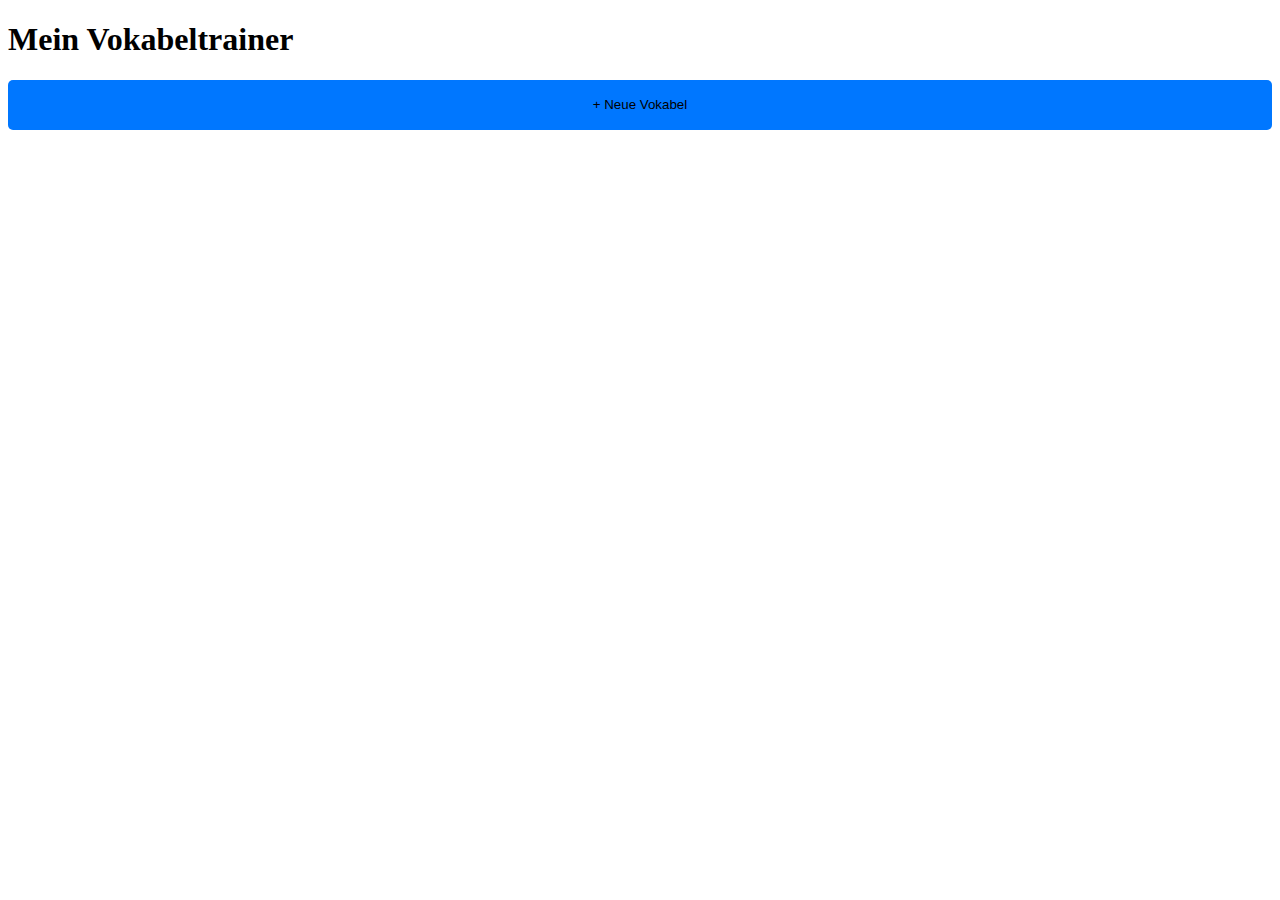
<file: index.html>
<!DOCTYPE html>
<html lang="en">
<head>
    <meta charset="UTF-8">
    <meta name="viewport" content="width=device-width, initial-scale=1.0">
    <title>Document</title>
    <link rel="stylesheet" href="style.css">
</head>
<body>
    <h1>Mein Vokabeltrainer</h1>
    <button onclick="newVokabulary()"> + Neue Vokabel</button>


    <script src="script.js"></script>
</body>
</html>
</file>
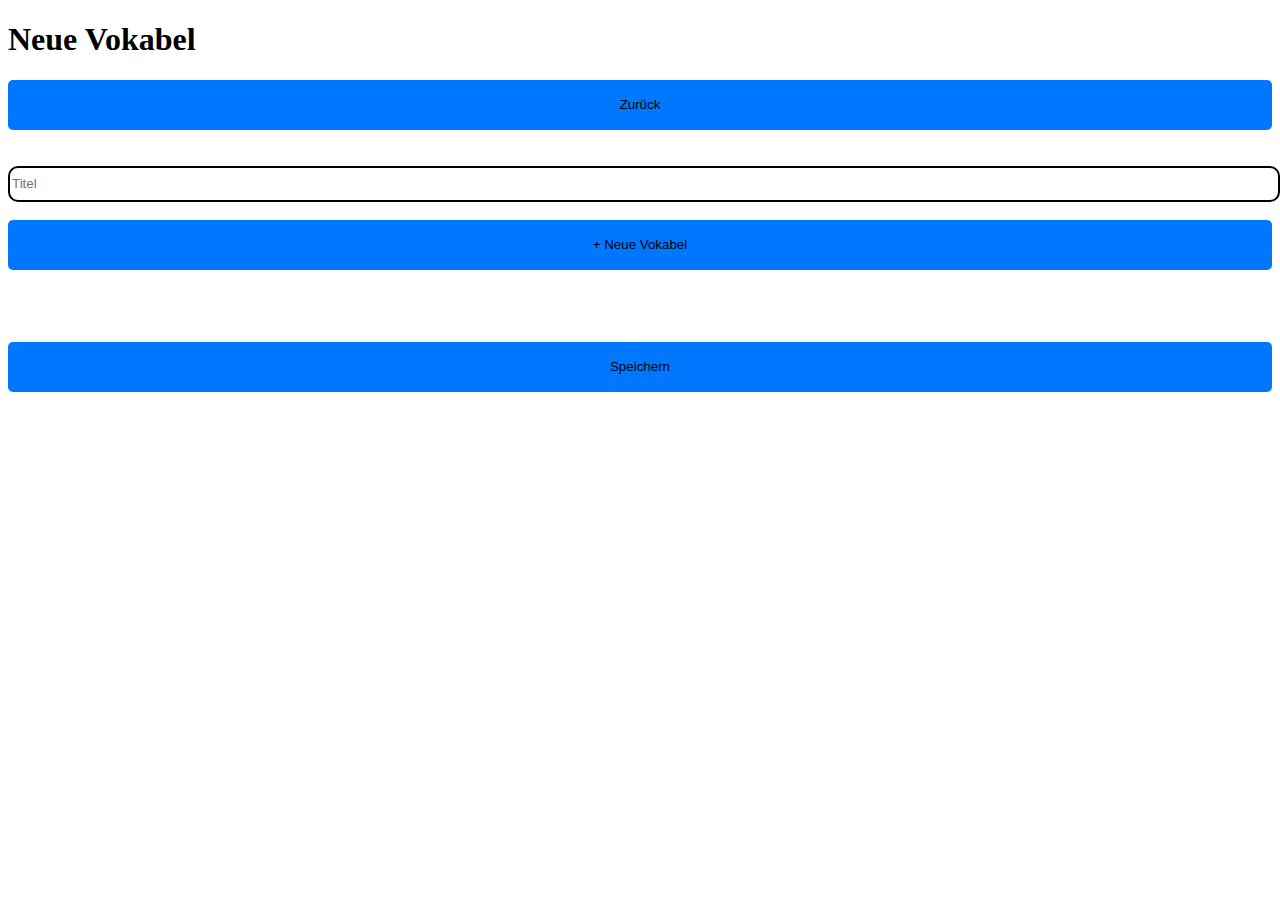
<file: neue_Vokabel.html>
<!DOCTYPE html>
<html lang="en">
<head>
    <meta charset="UTF-8">
    <meta name="viewport" content="width=device-width, initial-scale=1.0">
    <title>Document</title>
    <link rel="stylesheet" href="style.css">
</head>
<body>
    <h1>Neue Vokabel</h1>
    <button onclick="zurück()">Zurück</button>
    <br><br><br>
<form>
<input placeholder="Titel" type="text"> 
<br><br>
<button onclick="newh()"> + Neue Vokabel</button>
</form>
<br><br>
<div class="div2"><br><br><button onclick="secret()" class="secret">Speichern</button><br><br></div>
<script src="script.js"></script>
</body>
</html>
</file>
<file: style.css>
h1{
    font-family: 'calibri';
}

img{
    width: 17px;
}
button{
    background-color: rgb(0, 119, 255);
    border-radius: 5px;
    width: 100%;
    height: 50px;
    border: none;
}

input{
    
    border: 2px solid #000000;
    height: 30px;
    border-radius: 10px;
    width: 100%;
}

.secret{
   
   
}

input:hover{
    border-color: #ff0000;
}
.div{
    border: 2px solid #000000;
}
</file>
